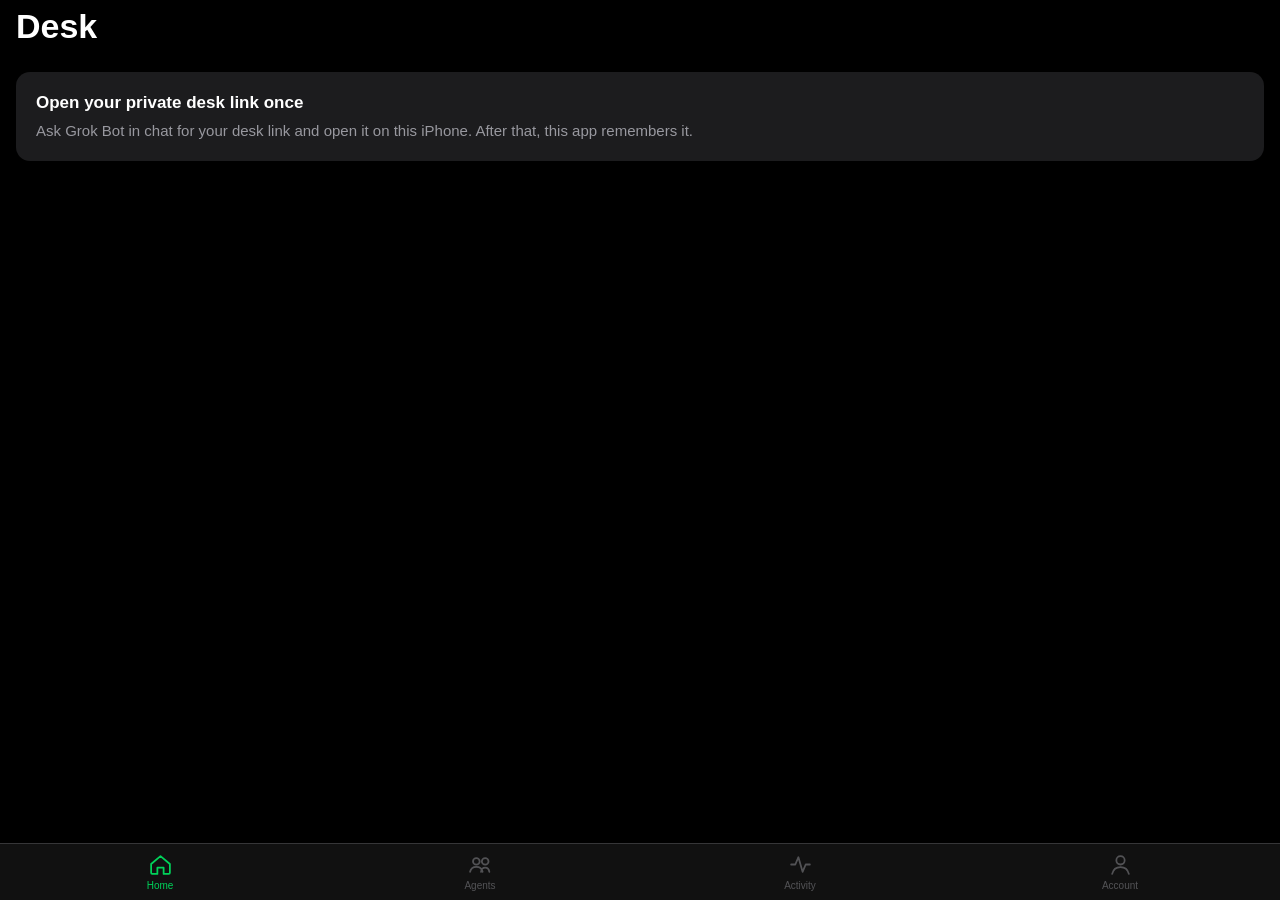
<file: index.html>
<!doctype html>
<html lang="en">
<head>
<meta charset="utf-8">
<meta name="viewport" content="width=device-width,initial-scale=1,viewport-fit=cover">
<meta name="robots" content="noindex,nofollow">
<meta name="referrer" content="no-referrer">
<meta name="apple-mobile-web-app-capable" content="yes">
<meta name="mobile-web-app-capable" content="yes">
<meta name="apple-mobile-web-app-status-bar-style" content="black-translucent">
<meta name="apple-mobile-web-app-title" content="Desk">
<meta name="theme-color" content="#000000">
<link rel="manifest" href="manifest.json">
<link rel="apple-touch-icon" href="icons/apple-touch-icon.png">
<link rel="icon" href="icons/icon-192.png">
<link rel="stylesheet" href="app.css">
<title>Desk</title>
</head>
<body>
<div id="err" class="err hidden" role="status"></div>
<main id="view"></main>
<nav id="tabs">
  <a href="#/home" data-tab="home"><svg viewBox="0 0 24 24"><path d="M3 11.5 12 4l9 7.5V20a1 1 0 0 1-1 1h-5v-6H9v6H4a1 1 0 0 1-1-1z"/></svg><span>Home</span></a>
  <a href="#/agents" data-tab="agents"><svg viewBox="0 0 24 24"><circle cx="8" cy="9" r="3.2"/><circle cx="16.5" cy="9" r="3.2"/><path d="M2 19c.6-3 3-4.8 6-4.8s5.4 1.8 6 4.8M12.5 19c.4-2.4 2-4 4-4s3.6 1.6 4 4"/></svg><span>Agents</span></a>
  <a href="#/activity" data-tab="activity"><svg viewBox="0 0 24 24"><path d="M3 12h4l3-7 4 14 3-7h4"/></svg><span>Activity</span></a>
  <a href="#/account" data-tab="account"><svg viewBox="0 0 24 24"><circle cx="12" cy="8" r="4"/><path d="M4 21c1-4.2 4.2-6.5 8-6.5s7 2.3 8 6.5"/></svg><span>Account</span></a>
</nav>
<div id="sheet" class="sheet hidden"></div>
<script src="chart.js"></script>
<script src="app.js"></script>
</body>
</html>
</file>
<file: app.css>
:root{--bg:#000;--text:#fff;--sec:rgba(235,235,245,.6);--ter:rgba(235,235,245,.3);--sep:rgba(84,84,88,.55);--card:#1c1c1e;--card2:#2c2c2e;
--green:#00d35a;--red:#ff453a;--orange:#ff9f0a;--cyan:#64d2ff;--blue:#0a84ff;--yellow:#ffd60a;--pink:#ff6b9a;
--disp:-apple-system,"SF Pro Display",BlinkMacSystemFont,"Helvetica Neue",sans-serif;--txt:-apple-system,"SF Pro Text",BlinkMacSystemFont,"Helvetica Neue",sans-serif;
--mono:ui-monospace,"SF Mono",Menlo,monospace;--g:16px}
*{box-sizing:border-box;-webkit-tap-highlight-color:transparent}
html,body{margin:0;background:var(--bg);color:var(--text);font:15px/1.35 var(--txt);font-variant-numeric:tabular-nums;-webkit-font-smoothing:antialiased}
body{padding-top:env(safe-area-inset-top);padding-bottom:calc(64px + env(safe-area-inset-bottom))}
a{color:inherit;text-decoration:none}
.num,.tab{font-variant-numeric:tabular-nums}
main{padding:0 var(--g) 24px;padding-left:calc(var(--g) + env(safe-area-inset-left));padding-right:calc(var(--g) + env(safe-area-inset-right))}
.hidden{display:none!important}
/* navbar */
.nav{display:flex;align-items:center;gap:8px;height:52px}
.avatar{width:36px;height:36px;border-radius:50%;background:var(--card2);display:grid;place-items:center;font-weight:600;font-size:15px;flex:none}
.navtitle{font-weight:600;font-size:17px;display:flex;align-items:center;gap:4px;min-height:44px}
.navtitle .chev{color:var(--sec)}
.spacer{flex:1}
.iconbtn{width:44px;height:44px;display:grid;place-items:center;border:0;background:none;color:var(--text);position:relative;padding:0}
.iconbtn svg{width:22px;height:22px;fill:none;stroke:currentColor;stroke-width:1.8;stroke-linecap:round;stroke-linejoin:round}
.dot{position:absolute;top:10px;right:10px;width:8px;height:8px;border-radius:50%;background:var(--green)}
.back{display:flex;align-items:center;gap:2px;color:var(--blue);font-size:17px;min-height:44px;min-width:44px}
/* error row */
.err{position:sticky;top:0;z-index:30;background:var(--bg);color:var(--red);font-size:13px;padding:10px var(--g);border-bottom:1px solid var(--sep)}
/* balance */
.bal{display:flex;align-items:center;gap:10px;margin-top:6px}
.big{font:700 66px/1 var(--disp);letter-spacing:-1.5px;font-variant-numeric:tabular-nums;display:flex;overflow:hidden;height:70px}
.pill{display:inline-flex;align-items:center;height:24px;padding:0 10px;border-radius:12px;font:600 13px var(--txt)}
.pill.paper{background:var(--orange);color:#000}
.pill.mult{background:var(--green);color:#000}
.pill.mono{font-family:var(--mono);font-weight:500;font-size:12px}
.pill.red{background:rgba(255,69,58,.18);color:var(--red)}.pill.green{background:rgba(0,211,90,.18);color:var(--green)}
.today{display:flex;align-items:center;gap:10px;margin:6px 0 10px;font-size:17px;font-weight:600}
.up{color:var(--green)}.down{color:var(--red)}.sec{color:var(--sec)}.ter{color:var(--ter)}
/* odometer */
.od{display:inline-block;height:70px;overflow:hidden;position:relative}
.od .col{display:flex;flex-direction:column;transition:transform 600ms cubic-bezier(.16,1,.3,1)}
.od .col span{height:70px;line-height:70px;text-align:center}
.od.ch{width:auto}
@media (prefers-reduced-motion:reduce){.od .col{transition:none!important}.beam{display:none!important}.disc,.mark{transition:none!important}}
/* chart */
.chart{position:relative;height:220px;margin:0 calc(-1 * var(--g))}
.chart canvas{width:100%;height:100%;display:block}
.empty-chart{position:absolute;inset:0;display:grid;place-items:center;color:var(--sec);font-size:15px}
.ranges{display:flex;justify-content:space-between;margin:10px 0 18px}
.ranges button{flex:1;height:44px;border:0;background:none;color:var(--sec);font:600 13px var(--txt);border-radius:10px}
.ranges button.on{background:var(--card);color:var(--green)}
/* sections */
.sec-h{display:flex;align-items:baseline;justify-content:space-between;margin:22px 0 10px}
.sec-h h2{font:700 22px var(--disp);margin:0}
.sec-h a{color:var(--green);font-size:15px;min-height:44px;display:flex;align-items:center}
.card{background:var(--card);border-radius:14px}
.list{background:var(--card);border-radius:14px;overflow:hidden}
.row{display:flex;align-items:center;gap:12px;padding:12px 14px;min-height:56px;position:relative}
.row+.row::before{content:"";position:absolute;left:14px;right:0;top:0;border-top:.5px solid var(--sep)}
.row .main{flex:1;min-width:0}.row .t{font-weight:600;white-space:nowrap;overflow:hidden;text-overflow:ellipsis}
.row .s{color:var(--sec);font-size:13px;white-space:nowrap;overflow:hidden;text-overflow:ellipsis}
.row .v{text-align:right;font-weight:600;white-space:nowrap}
.ic{width:36px;height:36px;border-radius:50%;display:grid;place-items:center;flex:none;font-size:15px;font-weight:700}
.ic.bought{background:rgba(10,132,255,.18);color:var(--blue)}.ic.sold{background:rgba(0,211,90,.18);color:var(--green)}
.ic.stopped{background:rgba(255,69,58,.18);color:var(--red)}.ic.rejected{background:var(--card2);color:var(--sec)}
.chev-r{color:var(--ter)}
.emptytxt{color:var(--sec);text-align:center;padding:28px 12px}
/* carousel */
.car{display:flex;gap:12px;overflow-x:auto;scroll-snap-type:x mandatory;margin:0 calc(-1 * var(--g));padding:0 var(--g);scrollbar-width:none}
.car::-webkit-scrollbar{display:none}
.acard{flex:none;width:calc(100vw - 32px);aspect-ratio:504/470;background:var(--card);scroll-snap-align:center;padding:20px;display:flex;flex-direction:column;overflow:hidden}
.acard .name{display:flex;align-items:center;gap:8px;font-weight:600;font-size:17px}
.sdot{width:8px;height:8px;border-radius:50%;background:var(--ter)}.sdot.on{background:var(--green)}.sdot.paused{background:var(--orange)}
.acard .head{font:700 34px/1.1 var(--disp);margin:10px 0 12px}
.acard .foot{margin-top:auto;color:var(--sec);font-size:13px;display:flex;justify-content:space-between;gap:8px}
.strips{display:grid;grid-template-columns:repeat(4,1fr);gap:8px;margin-bottom:12px}
.strip{height:28px;border-radius:7px;background:var(--card2);position:relative;overflow:hidden}
.strip.ok{background:rgba(0,211,90,.22)}.strip.bad{background:rgba(255,69,58,.3)}.strip.nc{background:var(--card2);opacity:.5}
.feed{display:flex;flex-direction:column;gap:6px;font-size:14px}
.feed .fr{display:flex;justify-content:space-between;gap:10px;white-space:nowrap}
.feed .fr .n{overflow:hidden;text-overflow:ellipsis}
.feed .kill .n{color:var(--ter);text-decoration:line-through;text-decoration-color:var(--red)}
.feed .kill .r{color:var(--red)}
.feed .pass .r{color:var(--cyan)}
.ring{width:120px;height:120px;align-self:center}
.bar{height:8px;border-radius:4px;background:var(--card2);overflow:hidden;margin:8px 0}
.bar i{display:block;height:100%;background:var(--green);width:0;transition:width 600ms ease-out}
.pills{display:flex;gap:8px;flex-wrap:wrap}
/* agents tab */
.agent{background:var(--card);border-radius:14px;margin-bottom:12px;overflow:hidden}
.agent .top{display:flex;align-items:center;gap:10px;padding:14px}
.agent .top .t{font-weight:600;font-size:17px}
.agent .cnt{margin-left:auto;color:var(--sec);font-size:13px}
.sw{width:51px;height:31px;border-radius:16px;background:var(--card2);position:relative;flex:none;opacity:.55}
.sw.on{background:var(--green)}
.sw::after{content:"";position:absolute;top:2px;left:2px;width:27px;height:27px;border-radius:50%;background:#fff;transition:left .2s}
.sw.on::after{left:22px}
.dec{display:flex;gap:10px;padding:10px 14px;border-top:.5px solid var(--sep);font-size:14px;min-height:44px;align-items:center}
.dec .tm{color:var(--sec);width:42px;flex:none}.dec .cn{flex:1;min-width:0;overflow:hidden;text-overflow:ellipsis;white-space:nowrap}
.dec .vd{white-space:nowrap;color:var(--sec);max-width:48%;overflow:hidden;text-overflow:ellipsis}
.dec .vd.bad{color:var(--red)}.dec .vd.good{color:var(--green)}
.link-row{display:flex;justify-content:space-between;align-items:center;padding:0 14px;min-height:48px;border-top:.5px solid var(--sep);color:var(--green)}
/* auditor screen */
.discs{position:relative;height:250px;display:flex;flex-direction:column;align-items:center;justify-content:center;margin:12px 0}
.disc{width:210px;height:24px;border-radius:50%;background:var(--card2);margin-top:-2px;position:relative;transition:background 150ms}
.disc.ok{background:var(--green)}.disc.bad{background:var(--red)}.disc.nc{opacity:.35}
.beam{position:absolute;left:50%;width:250px;height:4px;margin-left:-125px;background:var(--cyan);border-radius:2px;opacity:.9;top:0}
.verdict{text-align:center;margin:6px 0 16px}.verdict .h{font:700 22px var(--disp)}.verdict .h.bad{color:var(--red)}.verdict .h.good{color:var(--green)}
.lrow .chk{width:24px;height:24px;border-radius:50%;display:grid;place-items:center;font-size:13px;font-weight:700;flex:none}
.chk.ok{background:var(--green);color:#000}.chk.bad{background:var(--red);color:#000}.chk.nc{background:var(--card2);color:var(--ter)}
.btn{display:flex;align-items:center;justify-content:center;height:52px;border-radius:26px;background:var(--green);color:#000;font:600 17px var(--txt);margin:18px 0 8px;border:0;width:100%}
.btn.red{background:var(--red)}
/* coin */
.chip{display:inline-flex;align-items:center;gap:4px;height:24px;padding:0 9px;border-radius:12px;background:rgba(0,211,90,.18);color:var(--green);font-size:13px;font-weight:600}
.price{font:700 44px/1.1 var(--disp);margin-top:8px}
.stats{display:grid;grid-template-columns:1fr 1fr;gap:1px;background:var(--sep);border-radius:14px;overflow:hidden;margin-top:14px}
.stats div{background:var(--card);padding:12px 14px}.stats .k{color:var(--sec);font-size:13px}.stats .val{font-weight:600;font-size:17px}
.pcard{background:var(--card);border-radius:14px;padding:14px;margin-top:12px}
.pcard .k{color:var(--sec);font-size:13px}
.kv{display:flex;justify-content:space-between;padding:6px 0}
/* account */
.grp{color:var(--sec);font-size:13px;margin:22px 4px 8px}
.set{display:flex;justify-content:space-between;padding:0 14px;min-height:44px;align-items:center;border-top:.5px solid var(--sep);font-size:15px}
.set:first-child{border-top:0}.set .k{color:var(--text)}.set .val{color:var(--sec);font-family:var(--mono);font-size:13px}
.note{color:var(--sec);font-size:13px;margin:10px 4px}
.toast{position:fixed;left:50%;bottom:calc(84px + env(safe-area-inset-bottom));transform:translateX(-50%);background:var(--card2);padding:10px 16px;border-radius:20px;font-size:15px;z-index:50}
/* skeleton */
.sk{background:var(--card);border-radius:12px;animation:pulse 1.2s ease-in-out infinite}
@keyframes pulse{0%,100%{opacity:1}50%{opacity:.5}}
@media (prefers-reduced-motion:reduce){.sk{animation:none}}
/* search + sheet */
.search{display:flex;gap:8px;align-items:center;background:var(--card);border-radius:10px;padding:0 10px;height:40px;margin:4px 0 10px}
.search input{flex:1;background:none;border:0;color:var(--text);font:15px var(--txt);outline:none}
.sheet{position:fixed;inset:0;background:rgba(0,0,0,.6);z-index:40;display:flex;align-items:flex-end}
.sheet .in{background:var(--card);width:100%;border-radius:14px 14px 0 0;max-height:75vh;overflow:auto;padding:8px 0 calc(16px + env(safe-area-inset-bottom))}
.sheet .grab{width:36px;height:5px;border-radius:3px;background:var(--ter);margin:6px auto 10px}
/* tabs */
#tabs{position:fixed;left:0;right:0;bottom:0;display:flex;background:rgba(22,22,23,.78);-webkit-backdrop-filter:saturate(180%) blur(20px);backdrop-filter:saturate(180%) blur(20px);
 border-top:.5px solid var(--sep);padding-bottom:env(safe-area-inset-bottom);z-index:20}
#tabs a{flex:1;display:flex;flex-direction:column;align-items:center;justify-content:center;gap:2px;height:56px;color:var(--ter);font-size:10px;font-weight:500}
#tabs a svg{width:25px;height:25px;fill:none;stroke:currentColor;stroke-width:1.7;stroke-linejoin:round;stroke-linecap:round}
#tabs a.on{color:var(--green)}
</file>
